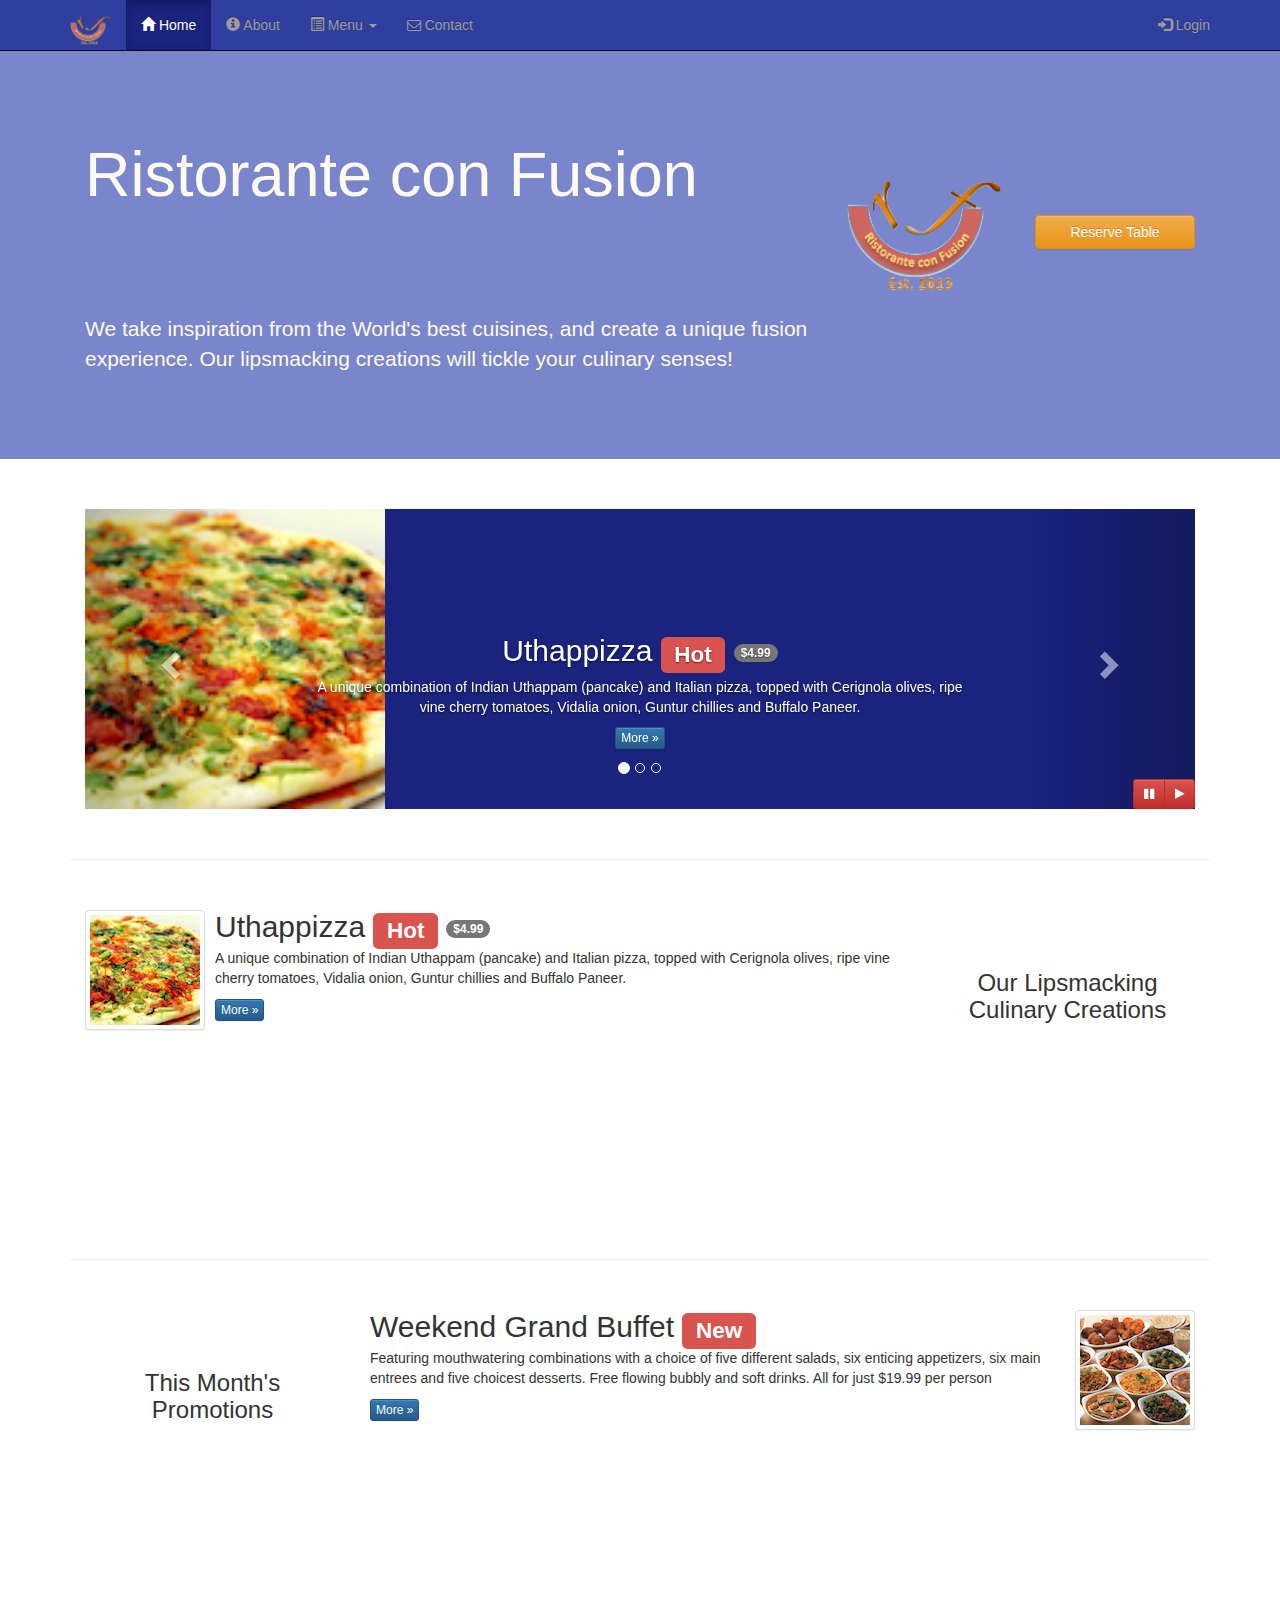
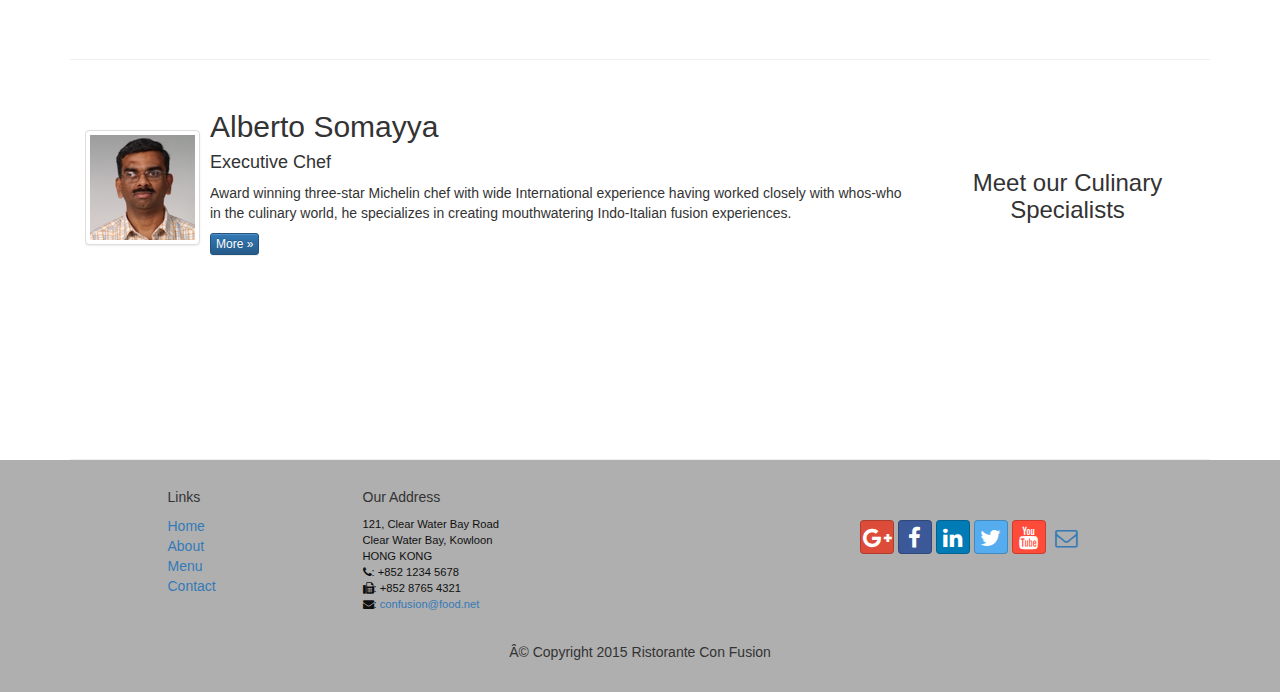
<file: index.html>
<!DOCTYPE html>
<html lang="en">

<head>    
    <meta charset="utf-8">
    <meta http-equiv="X-UA-Compatible" content="IE=edge">
    <meta name="viewport" content="width=device-width, initial-scale=1">
    <!-- The above 3 meta tags *must* come first in the head; any other head 
         content must come *after* these tags -->
    <title>Ristorante Con Fusion</title>
	        <!-- Bootstrap -->
    <link href="bower_components/bootstrap/dist/css/bootstrap.min.css" rel="stylesheet">
    <link href="bower_components/bootstrap/dist/css/bootstrap-theme.min.css" rel="stylesheet">
	<link href="bower_components/font-awesome/css/font-awesome.min.css" rel="stylesheet">
    <link href="css/bootstrap-social.css" rel="stylesheet">
	<link href="css/mystyles.css" rel="stylesheet">	
    <!-- HTML5 shim and Respond.js for IE8 support of HTML5 elements and media queries -->
    <!-- WARNING: Respond.js doesn't work if you view the page via file:// -->
    <!--[if lt IE 9]>
      <script src="https://oss.maxcdn.com/html5shiv/3.7.2/html5shiv.min.js"></script>
      <script src="https://oss.maxcdn.com/respond/1.4.2/respond.min.js"></script>
    <![endif]-->
</head>

<body>
        <nav class="navbar navbar-inverse navbar-fixed-top" role="navigation">
        <div class="container">
            <div class="navbar-header">
                <button type="button" class="navbar-toggle collapsed" data-toggle="collapse" data-target="#navbar" aria-expanded="false" aria-controls="navbar">
                    <span class="sr-only">Toggle navigation</span>
                    <span class="icon-bar"></span>
                    <span class="icon-bar"></span>
                    <span class="icon-bar"></span>
                </button>
                <a class="navbar-brand" href="#"><img src="img/logo.png" height=30 width=41></a>
            </div>
            <div id="navbar" class="navbar-collapse collapse">
                <ul class="nav navbar-nav">
                    <li class="active"><a href="index.html"><span class="glyphicon glyphicon-home"
                         aria-hidden="true"></span> Home</a></li>
                    <li><a href="aboutus.html">
                        <span class="glyphicon glyphicon-info-sign"
                         aria-hidden="true"></span> About</a></li>
                    <li class="dropdown">
                        <a href="#" class="dropdown-toggle" data-toggle="dropdown"
                         role="button" aria-haspopup="true" aria-expanded="false"><span class="glyphicon glyphicon-list-alt"
                         aria-hidden="true"></span> Menu <span class="caret"></span></a>
                        <ul class="dropdown-menu">
                            <li><a href="#">Appetizers</a></li>
                            <li><a href="#">Main Courses</a></li>
                            <li><a href="#">Desserts</a></li>
                            <li><a href="#">Drinks</a></li>
                            <li role="separator" class="divider"></li>
                            <li class="dropdown-header">Specials</li>
                            <li><a href="#">Lunch Buffet</a></li>
                            <li><a href="#">Weekend Brunch</a></li>
                        </ul>
                    </li>
                    <li><a href="contactus.html"><span class="fa fa-envelope-o"
                         aria-hidden="true"></span> Contact</a></li>
                </ul>
								<ul class="nav navbar-nav navbar-right">
                    <li><a href="#" id="loginForm">
                    <span class="glyphicon glyphicon-log-in"></span> Login</a>
                    </li>
                </ul>
            </div>
        </div>
    </nav>
					<!-- Loging Modal-->
					<div id="loginModal" class="modal fade" role="dialog">
						<div class="modal-dialog">
							<!-- Modal content-->
							<div class="modal-content">
								<div class="modal-header">
										<button type="button" class="close" data-dismiss="modal">&times;</button>
										<h4 class="modal-title">Login </h4>
								</div>
								<div class="modal-body">
									<form class="form form-inline" role="form">
											<div class="form-group">
												<label class="sr-only" for="email">Email</label>
												<input type="text" class="form-control input-sm" id="email" name="email" placeholder="Email">
												</div>
											<div class="form-group">
												<label for="password" class="sr-only">Password</label>
												<input type="text" class="form-control input-sm" id="password" name="password" placeholder="Password">
											</div>
										<div class="checkbox">
																<label class="checkbox-inline" for="remember">
																		<input type="checkbox" name="remember" value="" id="remember">
																		Remember me
																</label>
										</div>
										<button type="submit" class="btn btn-info btn-xs">Sign in</button>
										<button type="button" class="btn btn-default btn-xs"
													 data-dismiss="modal">Cancel</button>
										</form>
								</div>
						</div>
						</div>
					</div>
					<!-- Reserve Table Modal-->
					<div id="reserveModal" class="modal fade" role="dialog">
						<div class="modal-dialog">
							<!-- Modal content-->
							<div class="modal-content">
								<div class="modal-header">
									<button type="button" class="close" data-dismiss="modal">&times;</button>
									<h4 class="modal-title">Reserve Table</h4>
								</div>
								<div class="modal-body">
									<form class="form-horizontal" role="form">
										<div class="form-group">
											<label for="firstname" class="col-sm-2">Number of Guests</label>
											<div class="col-sm-10">
												<div class="radio-inline">
													<label for="1g" class="control-label"><input type="radio" name="numberGuest" id="1g">1</label>
												</div>
												<div class="radio-inline">
													<label for="2g" class="control-label"><input type="radio" name="numberGuest" id="2g">2</label>
												</div>
												<div class="radio-inline">
													<label for="3g" class="control-label"><input type="radio" name="numberGuest" id="3g">3</label>
												</div>
												<div class="radio-inline">
													<label for="4g" class="control-label"><input type="radio" name="numberGuest" id="4g">4</label>
												</div>
												<div class="radio-inline">
													<label for="5g" class="control-label"><input type="radio" name="numberGuest" id="5g">5</label>
												</div>
												<div class="radio-inline">
													<label for="6g" class="control-label"><input type="radio" name="numberGuest" id="6g">6</label>
												</div>
											</div>
										</div>
										<div class="form-group">
											<label class="col-sm-2">Section</label>
											<div class="col-sm-10">
												<div class="btn-group" data-toggle="buttons">
													<label class="btn btn-success active">
														<input type="radio" name="section" id="nonSmoking" autocomplete="off" checked> Non smoking
													</label>
													<label class="btn btn-danger">
														<input type="radio" name="section" id="smoking" autocomplete="off"> Smoking
													</label>
												</div>
											</div>
										</div>
										<div class="form-group has-feedback">
											<label class="col-sm-2">Date and Time</label>
											<div class="col-sm-4">
												<input type="text" class="form-control" id="date" aria-describedby="date" placeholder="Date">
													<span class="glyphicon glyphicon-calendar form-control-feedback" aria-hidden="true"></span>
											</div>
											<div class="col-sm-4">
												<input type="text" class="form-control" id="time" aria-describedby="time" placeholder="Time">
													<span class="glyphicon glyphicon-time form-control-feedback" aria-hidden="true"></span>
											</div>
											
										</div>
										<div class="form-group">
											<div class="col-sm-10 col-sm-push-2">
											<button type="submit" class="btn btn-primary">Reserve</button>
											<button type="button" class="btn btn-default btn-sm" data-dismiss="modal">Cancel</button>
											</div>
										</div>
									</form>
									<div class="alert alert-warning alert-dismissible" role="alert"">
										<button type="button" class="close" data-dismiss="alert" aria-label="Close"><span aria-hidden="true">&times;</span></button>
										<strong>Warning!</strong> Please <a href="tel:+0000000000000">call</a> us to reserve for more than six guests.
									</div>
								</div>
							</div>
						</div>
					</div>
					
    <header class="jumbotron">
        <!-- Main component for a primary marketing message or call to action -->

        <div class="container">
            <div class="row row-header">
                <div class="col-xs-12 col-sm-8">
                    <h1>Ristorante con Fusion</h1>
                    <p style="padding:40px;"></p>
                    <p>We take inspiration from the World's best cuisines, and create a unique fusion experience. Our lipsmacking creations will tickle your culinary senses!</p>
                </div>
                   <div class="col-xs-12 col-sm-2">
                    <p style="padding:20px;"></p>
                    <img src="img/logo.png" class="img-responsive">
                </div>
									  <div class="col-xs-12 col-sm-2">
                    <p style="padding:40px;"></p>
										<a href="#" type="button" class="btn btn-warning btn-block" title="Or Call us at +852 12345678" id="reserveTable">Reserve Table</a>
                </div>
            </div>
        </div>
    </header>

			<div class="container">
				<div class="row row-content">
          <div class="col-xs-12">
							<div id="mycarousel" class="carousel slide" data-ride="carousel">
								  <!-- Indicators -->
                <ol class="carousel-indicators">
                    <li data-target="#mycarousel" data-slide-to="0" class="active"></li>
                    <li data-target="#mycarousel" data-slide-to="1"></li>
                    <li data-target="#mycarousel" data-slide-to="2"></li>
                </ol>
								<!-- Wrapper for slides -->
                <div class="carousel-inner" role="listbox">
                    <div class="item active">
                        <img class="img-responsive"
                         src="img/uthappizza.png" alt="Uthappizza">
                        <div class="carousel-caption">
                        <h2>Uthappizza  <span class="label label-danger">Hot</span> <span class="badge">$4.99</span></h2>
                        <p>A unique combination of Indian Uthappam (pancake) and
                          Italian pizza, topped with Cerignola olives, ripe vine
                          cherry tomatoes, Vidalia onion, Guntur chillies and
                          Buffalo Paneer.</p>
                        <p><a class="btn btn-primary btn-xs" href="#">More &raquo;</a></p>
                        </div>
                    </div>
                    <div class="item">
                        <img class="img-responsive"
                         src="img/buffet.png" alt="Uthappizza">
                        <div class="carousel-caption">
                        <h2>Weekend Grand Buffet <span class="label label-danger">New</span></h2
                        <p>Featuring mouthwatering combinations with a choice of five different salads, six enticing appetizers, six main entrees and five choicest desserts. Free flowing bubbly and soft drinks. All for just $19.99 per person </p>
                        <p><a class="btn btn-primary btn-xs" href="#">More &raquo;</a></p>
                        </div>
                    </div>
                    <div class="item">
                        <img class="img-responsive"
                         src="img/alberto.png" alt="Uthappizza">
                        <div class="carousel-caption">
                         <h2>Alberto Somayya</h2>
                        <p>Featuring mouthwatering combinations with a choice of five different salads, six enticing appetizers, six main entrees and five choicest desserts. Free flowing bubbly and soft drinks. All for just $19.99 per person </p>
                        <p><a class="btn btn-primary btn-xs" href="#">More &raquo;</a></p>
                        </div>
                    </div>
                </div>
								<!-- Controls -->
                <a class="left carousel-control" href="#mycarousel" role="button" data-slide="prev">
                    <span class="glyphicon glyphicon-chevron-left" aria-hidden="true"></span>
                    <span class="sr-only">Previous</span>
                </a>
                <a class="right carousel-control" href="#mycarousel" role="button" data-slide="next">
                    <span class="glyphicon glyphicon-chevron-right" aria-hidden="true"></span>
                    <span class="sr-only">Next</span>
                </a>
								<div class="btn-group" id="carouselButtons">
                    <button class="btn btn-danger btn-sm" id="carousel-pause">
                	    <span class="fa fa-pause" aria-hidden="true"></span>
                    </button>
                    <button class="btn btn-danger btn-sm" id="carousel-play">
                	    <span class="fa fa-play" aria-hidden="true"></span>
                    </button>
                </div>
   
							</div>
					</div>
       </div>
			
        <div class="row row-content">
            <div class="col-xs-12 col-sm-3 col-sm-push-9">
                <p style="padding:20px;"></p>
                <h3 align=center>Our Lipsmacking Culinary Creations</h3>
            </div>
            <div class="col-xs-12 col-sm-9 col-sm-pull-3">
                    <div class="media">
											<div class="media-left media-middle">
                        <a href="#">
                        <img class="media-object img-thumbnail"
                         src="img/uthappizza.png" alt="Uthappizza">
                        </a>
											</div>
											<div class="media-body">
                        <h2 class="media-heading">Uthappizza <span class="label label-danger">Hot</span>  <span class="badge">$4.99</span></h2>
                        <p>A unique combination of Indian Uthappam (pancake) and
                          Italian pizza, topped with Cerignola olives, ripe vine
                          cherry tomatoes, Vidalia onion, Guntur chillies and
                          Buffalo Paneer.</p>
                        <p><a class="btn btn-primary btn-xs" href="#">More &raquo;</a></p>
											</div>
										</div>
            </div>
        </div>

        <div class="row row-content">
            <div class="col-xs-12 col-sm-3">
                <p style="padding:20px;"></p>
                <h3 align=center>This Month's Promotions</h3>
            </div>
            <div class="col-xs-12 col-sm-9">
							      <div class="media">
											<div class="media-body">
                        <h2 class="media-heading">Weekend Grand Buffet <span class="label label-danger">New</span></h2>
                        <p>Featuring mouthwatering combinations with a choice of five different salads, six enticing appetizers, six main entrees and five choicest desserts. Free flowing bubbly and soft drinks. All for just $19.99 per person </p>
                        <p><a class="btn btn-primary btn-xs" href="#">More &raquo;</a></p>
											</div>
											<div class="media-right media-middle">
                        <a href="#">
                        <img class="media-object img-thumbnail"
                         src="img/buffet.png" alt="Uthappizza">
                        </a>
											</div>
										</div>
            </div>
        </div>
				
        <div class="row row-content">
            <div class="col-xs-12 col-sm-3 col-sm-push-9">
                <p style="padding:20px;"></p>
                <h3 align=center>Meet our Culinary Specialists</h3>
            </div>
            <div class="col-xs-12 col-sm-9 col-sm-pull-3">
                    <div class="media">
                    <div class="media-left media-middle">
                        <a href="#">
                        <img class="media-object img-thumbnail"
                         src="img/alberto.png" alt="Alberto Somayya">
                        </a>
                    </div>
                    <div class="media-body">
                        <h2 class="media-heading">Alberto Somayya</h2>
                        <h4>Executive Chef</h4>
                        <p>Award winning three-star Michelin chef with wide
                         International experience having worked closely with
                         whos-who in the culinary world, he specializes in
                          creating mouthwatering Indo-Italian fusion experiences.
                         </p>
                        <p><a class="btn btn-primary btn-xs" href="#">More &raquo;</a></p>
                    </div>
										</div>
            </div>
        </div>
    </div>

    <footer class="row-footer">
        <div class="container">
            <div class="row">             
                <div class="col-xs-5 col-xs-offset-1 col-sm-2 col-sm-offset-1">
                    <h5>Links</h5>
                    <ul class="list-unstyled">
                        <li><a href="#">Home</a></li>
                        <li><a href="#">About</a></li>
                        <li><a href="#">Menu</a></li>
                        <li><a href="#">Contact</a></li>
                    </ul>
                </div>
                <div class="col-xs-6 col-sm-5">
                    <h5>Our Address</h5>
                    <address>
		              121, Clear Water Bay Road<br>
		              Clear Water Bay, Kowloon<br>
		              HONG KONG<br>
		              <i class="fa fa-phone"></i>: +852 1234 5678<br>
		          <i class="fa fa-fax"></i>: +852 8765 4321<br>
		          <i class="fa fa-envelope"></i>: 
                                 <a href="mailto:confusion@food.net">confusion@food.net</a>

		           </address>
                </div>
                <div class="col-xs-12 col-sm-4">
                   <div class="nav navbar-nav" style="padding: 40px 10px;">
                        <a class="btn btn-social-icon btn-google-plus" href="http://google.com/+"><i class="fa fa-google-plus"></i></a>
                        <a class="btn btn-social-icon btn-facebook" href="http://www.facebook.com/profile.php?id="><i class="fa fa-facebook"></i></a>
                        <a class="btn btn-social-icon btn-linkedin" href="http://www.linkedin.com/in/"><i class="fa fa-linkedin"></i></a>
                        <a class="btn btn-social-icon btn-twitter" href="http://twitter.com/"><i class="fa fa-twitter"></i></a>
                        <a class="btn btn-social-icon btn-youtube" href="http://youtube.com/"><i class="fa fa-youtube"></i></a>
                        <a class="btn btn-social-icon" href="mailto:"><i class="fa fa-envelope-o"></i></a>
                    </div>
                </div>
                <div class="col-xs-12">
                    <p style="padding:10px;"></p>
                    <p align=center>Â© Copyright 2015 Ristorante Con Fusion</p>
                </div>
            </div>
        </div>
    </footer>
    <!-- jQuery (necessary for Bootstrap's JavaScript plugins) -->
    <script src="bower_components/jquery/dist/jquery.min.js"></script>
    <!-- Include all compiled plugins (below), or include individual files as needed -->
    <script src="bower_components/bootstrap/dist/js/bootstrap.min.js"></script>
		    <script>
        $(document).ready(function(){
            $("#mycarousel").carousel( { interval: 2000 } );
                          $("#carousel-pause").click(function(){
                $("#mycarousel").carousel('pause');
            });
                        $("#carousel-play").click(function(){
                $("#mycarousel").carousel('cycle');
            });
												$("#loginForm").click(function(){
                $('#loginModal').modal('toggle');
            });
                        $("#reserveTable").click(function(){
                $('#reserveModal').modal('toggle');
            });
        });
    </script>

</body>

</html>
</file>
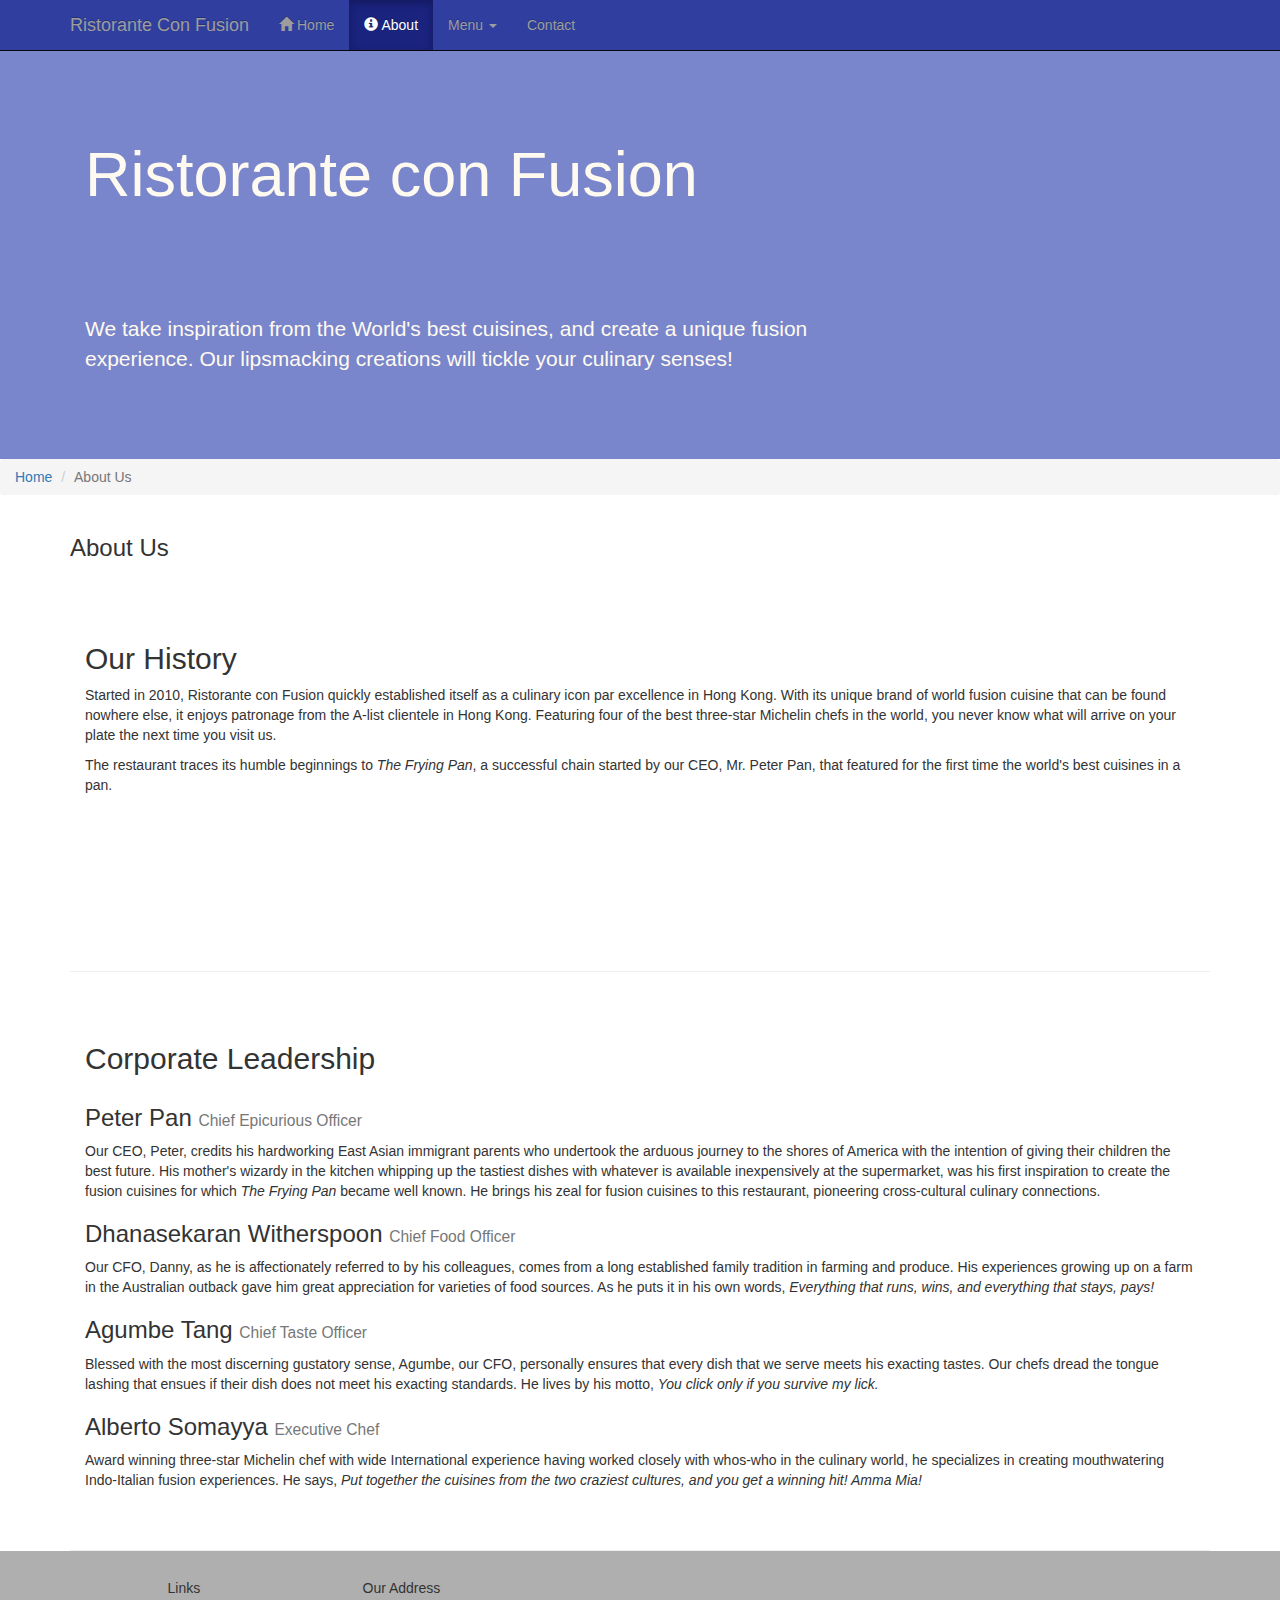
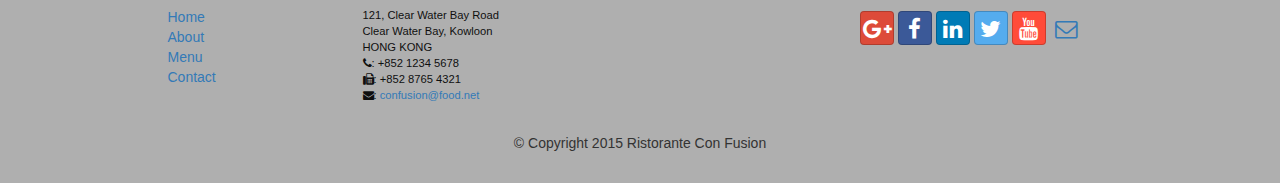
<file: aboutus_rupal.html>
<!DOCTYPE html>
<html lang="en">

<head>
     <meta charset="utf-8">
    <meta http-equiv="X-UA-Compatible" content="IE=edge">
    <meta name="viewport" content="width=device-width, initial-scale=1">
    <!-- The above 3 meta tags *must* come first in the head; any other head 
         content must come *after* these tags -->
    <title>Ristorante Con Fusion: About Us</title>
        <!-- Bootstrap -->
    <link href="css/bootstrap.min.css" rel="stylesheet">
    <link href="css/bootstrap-theme.min.css" rel="stylesheet">
    <link href="css/font-awesome.min.css" rel="stylesheet">
    <link href="css/bootstrap-social.css" rel="stylesheet">
    <link href="css/mystyles.css" rel="stylesheet">

    <!-- HTML5 shim and Respond.js for IE8 support of HTML5 elements and media queries -->
    <!-- WARNING: Respond.js doesn't work if you view the page via file:// -->
    <!--[if lt IE 9]>
      <script src="https://oss.maxcdn.com/html5shiv/3.7.2/html5shiv.min.js"></script>
      <script src="https://oss.maxcdn.com/respond/1.4.2/respond.min.js"></script>
    <![endif]-->
</head>

<body>
    <nav class="navbar navbar-inverse navbar-fixed-top" role="navigation">
        <div class="container">
            <div class="navbar-header">
                <button type="button" class="navbar-toggle collapsed" data-toggle="collapse" data-target="#navbar" aria-expanded="false" aria-controls="navbar">
                    <span class="sr-only">Toggle navigation</span>
                    <span class="icon-bar"></span>
                    <span class="icon-bar"></span>
                    <span class="icon-bar"></span>
                </button>
                <a class="navbar-brand" href="./index.html">Ristorante Con Fusion</a>
            </div>
            <div id="navbar" class="navbar-collapse collapse">
                <ul class="nav navbar-nav">
                    <li><a href="./index.html">
						<span class="glyphicon glyphicon-home" aria-hidden="true">
						</span> Home</a>
					</li>
                    <li class="active"><a href="#"><span class="glyphicon glyphicon-info-sign"
                         aria-hidden="true"></span> About</a></li>                         
                    <li class="dropdown">
                        <a href="#" class="dropdown-toggle" data-toggle="dropdown"
                         role="button" aria-haspopup="true" aria-expanded="false">
                         Menu <span class="caret"></span></a>
                        <ul class="dropdown-menu">
                            <li><a href="#">Appetizers</a></li>
                            <li><a href="#">Main Courses</a></li>
                            <li><a href="#">Desserts</a></li>
                            <li><a href="#">Drinks</a></li>
                            <li role="separator" class="divider"></li>
                            <li class="dropdown-header">Specials</li>
                            <li><a href="#">Lunch Buffet</a></li>
                            <li><a href="#">Weekend Brunch</a></li>
                        </ul>
                    </li>
                    <li><a href="#">Contact</a></li>
                </ul>
            </div>
        </div>
    </nav>  
    <header class="jumbotron">

        <!-- Main component for a primary marketing message or call to action -->

        <div class="container">
            <div class="row row-header">
                <div class="col-xs-12 col-sm-8">
                    <h1>Ristorante con Fusion</h1>
                    <p style="padding:40px;"></p>
                    <p>We take inspiration from the World's best cuisines, and create a unique fusion experience. Our lipsmacking creations will tickle your culinary senses!</p>
                </div>
                <div class="col-xs-12 col-sm-4">
                </div>
            </div>
        </div>
    </header>

	<div>
		<div>
			<ol class="breadcrumb">
				<li><a href="./index.html">Home</a></li>
				<li class="active">About Us</li>
			</ol>
		</div>
	</div>
	
		<div class="container">
            <div class="row">
                <div class="col-xs-12 col-sm-12">
					<h3 id="abtus">About Us</h3>
				</div>
			</div>
					
            <div class="row row-content">
				<div class="col-xs-12 col-sm-12">
	                <h2>Our History</h2>
	                <p>Started in 2010, Ristorante con Fusion quickly established itself as a culinary icon par excellence in Hong Kong. With its unique brand of world fusion cuisine that can be found nowhere else, it enjoys patronage from the A-list clientele in Hong Kong.  Featuring four of the best three-star Michelin chefs in the world, you never know what will arrive on your plate the next time you visit us.</p>
	                <p>The restaurant traces its humble beginnings to <em>The Frying Pan</em>, a successful chain started by our CEO, Mr. Peter Pan, that featured for the first time the world's best cuisines in a pan.</p>
				</div>
	            <div class="col-xs-12 col-sm-9">
	                <p style="padding:20px;"></p>
	            </div>
            </div>

            <div class="row row-content">
				<div class="col-xs-12 col-sm-12">
                	<h2>Corporate Leadership</h2>
				</div>

				<div class="col-xs-12 col-sm-12">
                	<h3>Peter Pan <small>Chief Epicurious Officer</small></h3>
				</div>
				
				<div class="col-xs-12 col-sm-12">
	                <p>Our CEO, Peter, credits his hardworking East Asian immigrant parents who undertook the arduous journey to the shores of America with the intention of giving their children the best future. His mother's wizardy in the kitchen whipping up the tastiest dishes with whatever is available inexpensively at the supermarket, was his first inspiration to create the fusion cuisines for which <em>The Frying Pan</em> became well known. He brings his zeal for fusion cuisines to this restaurant, pioneering cross-cultural culinary connections.</p>
	                <h3>Dhanasekaran Witherspoon <small>Chief Food Officer</small></h3>
	                <p>Our CFO, Danny, as he is affectionately referred to by his colleagues, comes from a long established family tradition in farming and produce. His experiences growing up on a farm in the Australian outback gave him great appreciation for varieties of food sources. As he puts it in his own words, <em>Everything that runs, wins, and everything that stays, pays!</em></p>
	                <h3>Agumbe Tang <small>Chief Taste Officer</small></h3>
	                <p>Blessed with the most discerning gustatory sense, Agumbe, our CFO, personally ensures that every dish that we serve meets his exacting tastes. Our chefs dread the tongue lashing that ensues if their dish does not meet his exacting standards. He lives by his motto, <em>You click only if you survive my lick.</em></p>
	                <h3>Alberto Somayya <small>Executive Chef</small></h3>
	                <p>Award winning three-star Michelin chef with wide International experience having worked closely with whos-who in the culinary world, he specializes in creating mouthwatering Indo-Italian fusion experiences. He says, <em>Put together the cuisines from the two craziest cultures, and you get a winning hit! Amma Mia!</em></p>
            	</div>
             	<div>
                	<p style="padding:20px;"></p>
            	</div>
            </div>
		</div>

    <footer class="row-footer">
        <div class="container">
            <div class="row">             
                <div class="col-xs-5 col-xs-offset-1 col-sm-2 col-sm-offset-1">
                    <h5>Links</h5>
                    <ul class="list-unstyled">
                        <li><a href="#">Home</a></li>
                        <li><a href="#">About</a></li>
                        <li><a href="#">Menu</a></li>
                        <li><a href="#">Contact</a></li>
                    </ul>
                </div>
                <div class="col-xs-6 col-sm-5">
                    <h5>Our Address</h5>
                    <address>
		              121, Clear Water Bay Road<br>
		              Clear Water Bay, Kowloon<br>
		              HONG KONG<br>
		              <i class="fa fa-phone"></i>: +852 1234 5678<br>
		              <i class="fa fa-fax"></i>: +852 8765 4321<br>
		              <i class="fa fa-envelope"></i>: 
                        <a href="mailto:confusion@food.net">confusion@food.net</a>
		           </address>
                </div>
                <div class="col-xs-12 col-sm-4">
                    <div class="nav navbar-nav" style="padding: 40px 10px;">
                        <a class="btn btn-social-icon btn-google-plus" href="http://google.com/+"><i class="fa fa-google-plus"></i></a>
                        <a class="btn btn-social-icon btn-facebook" href="http://www.facebook.com/profile.php?id="><i class="fa fa-facebook"></i></a>
                        <a class="btn btn-social-icon btn-linkedin" href="http://www.linkedin.com/in/"><i class="fa fa-linkedin"></i></a>
                        <a class="btn btn-social-icon btn-twitter" href="http://twitter.com/"><i class="fa fa-twitter"></i></a>
                        <a class="btn btn-social-icon btn-youtube" href="http://youtube.com/"><i class="fa fa-youtube"></i></a>
                        <a class="btn btn-social-icon" href="mailto:"><i class="fa fa-envelope-o"></i></a>
                    </div>
                </div>
                <div class="col-xs-12">
                    <p style="padding:10px;"></p>
                    <p align=center>© Copyright 2015 Ristorante Con Fusion</p>
                </div>
            </div>
        </div>
    </footer>
    <!-- jQuery (necessary for Bootstrap's JavaScript plugins) -->
    <script src="https://ajax.googleapis.com/ajax/libs/jquery/1.11.3/jquery.min.js"></script>
    <!-- Include all compiled plugins (below), or include individual files as needed -->
    <script src="js/bootstrap.min.js"></script>
</body>

</html>
</file>
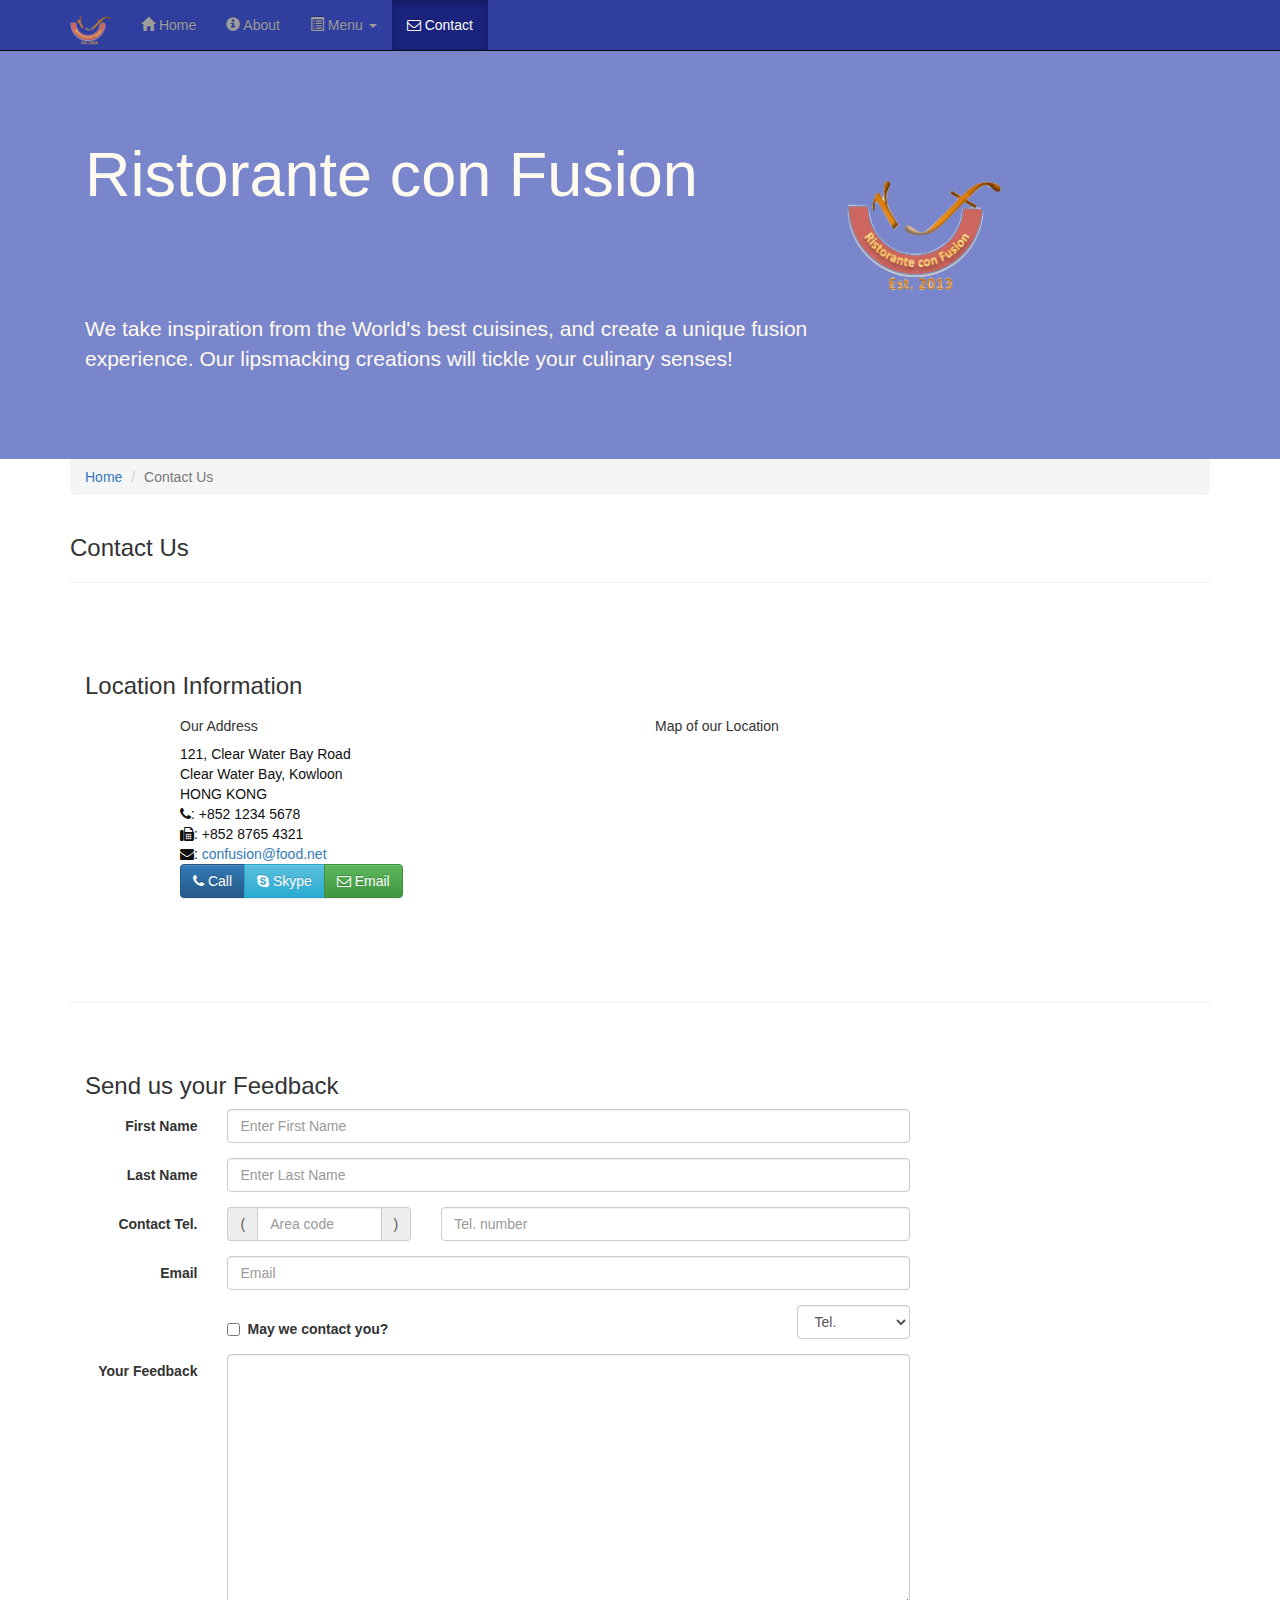
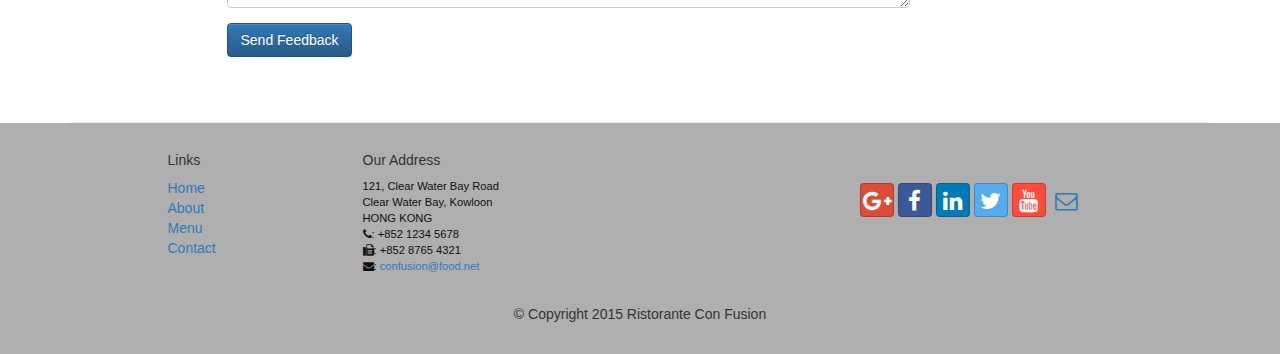
<file: contactus.html>
<!DOCTYPE html>
<html lang="en">

<head>
     <meta charset="utf-8">
    <meta http-equiv="X-UA-Compatible" content="IE=edge">
    <meta name="viewport" content="width=device-width, initial-scale=1">
    <!-- The above 3 meta tags *must* come first in the head; any other head 
         content must come *after* these tags -->
    <title>Ristorante Con Fusion: About Us</title>
        <!-- Bootstrap -->
    <link href="css/bootstrap.min.css" rel="stylesheet">
    <link href="css/bootstrap-theme.min.css" rel="stylesheet">
    <link href="css/font-awesome.min.css" rel="stylesheet">
    <link href="css/bootstrap-social.css" rel="stylesheet">
    <link href="css/mystyles.css" rel="stylesheet">

    <!-- HTML5 shim and Respond.js for IE8 support of HTML5 elements and media queries -->
    <!-- WARNING: Respond.js doesn't work if you view the page via file:// -->
    <!--[if lt IE 9]>
      <script src="https://oss.maxcdn.com/html5shiv/3.7.2/html5shiv.min.js"></script>
      <script src="https://oss.maxcdn.com/respond/1.4.2/respond.min.js"></script>
    <![endif]-->
</head>

<body>
    <nav class="navbar navbar-inverse navbar-fixed-top" role="navigation">
        <div class="container">
            <div class="navbar-header">
                <button type="button" class="navbar-toggle collapsed" data-toggle="collapse" data-target="#navbar" aria-expanded="false" aria-controls="navbar">
                    <span class="sr-only">Toggle navigation</span>
                    <span class="icon-bar"></span>
                    <span class="icon-bar"></span>
                    <span class="icon-bar"></span>
                </button>
                <a class="navbar-brand" href="#"><img src="img/logo.png" height=30 width=41></a>
            </div>
            <div id="navbar" class="navbar-collapse collapse">
                <ul class="nav navbar-nav">
                    <li><a href="index.html"><span class="glyphicon glyphicon-home"
                         aria-hidden="true"></span> Home</a></li>
                    <li><a href="aboutus.html">
                        <span class="glyphicon glyphicon-info-sign"
                         aria-hidden="true"></span> About</a></li>
                    <li class="dropdown">
						<a href="#" class="dropdown-toggle" data-toggle="dropdown"
                         	role="button" aria-haspopup="true" aria-expanded="false"> 
                         	<span class="glyphicon glyphicon-list-alt" aria-hidden="true"></span>
                         	Menu <span class="caret"></span></a>
                        <ul class="dropdown-menu">
                            <li><a href="#">Appetizers</a></li>
                            <li><a href="#">Main Courses</a></li>
                            <li><a href="#">Desserts</a></li>
                            <li><a href="#">Drinks</a></li>
                            <li role="separator" class="divider"></li>
                            <li class="dropdown-header">Specials</li>
                            <li><a href="#">Lunch Buffet</a></li>
                            <li><a href="#">Weekend Brunch</a></li>
                        </ul>
                    </li>
                    <li class="active"><a href="./contactus.html"><i class="fa fa-envelope-o" aria-hidden="true"></i> Contact</a>
                </ul>
            </div>
        </div>
    </nav>  
    <header class="jumbotron">

        <!-- Main component for a primary marketing message or call to action -->

        <div class="container">
            <div class="row row-header">
                <div class="col-xs-12 col-sm-8">
                    <h1>Ristorante con Fusion</h1>
                    <p style="padding:40px;"></p>
                    <p>We take inspiration from the World's best cuisines, and create a unique fusion experience. Our lipsmacking creations will tickle your culinary senses!</p>
                </div>
                <div class="col-xs-12 col-sm-2">
                    <p style="padding:20px;"></p>
                    <img src="img/logo.png" class="img-responsive">
                </div>
            </div>
        </div>
    </header>

	<div class="container">
		<div class="row">
			<div class="col-xs-12">
				<ul class="breadcrumb">
					<li><a href="index.html">Home</a></li>
					<li class="active">Contact Us</li>
				</ul>
			</div>
			<div class="col-xs-12">
				<h3>Contact Us</h3>
				<hr>
			</div>
		</div>

		<div class="row row-content">
			<div class="col-xs-12">
				<h3>Location Information</h3>
			</div>
			<div class="col-xs-12 col-sm-4 col-sm-offset-1">
				<h5>Our Address</h5>
				<address style="font-size: 100%">
					121, Clear Water Bay Road<br> Clear Water Bay, Kowloon<br>
					HONG KONG<br> <i class="fa fa-phone"></i>: +852 1234 5678<br>
					<i class="fa fa-fax"></i>: +852 8765 4321<br> <i
						class="fa fa-envelope"></i>: <a href="mailto:confusion@food.net">confusion@food.net</a>
				</address>
			</div>
			<div class="col-xs-12 col-sm-6 col-sm-offset-1">
				<h5>Map of our Location</h5>
			</div>
			<div class="col-xs-12 col-sm-11 col-sm-offset-1">
				<div class="btn-group" role="group" aria-label="...">
					<a type="button" class="btn btn-primary" href="tel:+85212345678"><i
						class="fa fa-phone"></i> Call</a> <a type="button"
						class="btn btn-info"><i class="fa fa-skype"></i> Skype</a> <a
						type="button" class="btn btn-success"
						href="mailto:confusion@food.net"><i class="fa fa-envelope-o"></i>
						Email</a>
				</div>
			</div>
		</div>

		<div class="row row-content">
			<div class="col-xs-12">
				<h3>Send us your Feedback</h3>
			</div>
			<div class="col-xs-12 col-sm-9">
				<form class="form-horizontal" role="form">
					<div class="form-group">
						<label for="firstname" class="col-sm-2 control-label">First
							Name</label>
						<div class="col-sm-10">
							<input type="text" class="form-control" id="firstname"
								name="firstname" placeholder="Enter First Name">
						</div>
					</div>
					<div class="form-group">
						<label for="lastname" class="col-sm-2 control-label">Last
							Name</label>
						<div class="col-sm-10">
							<input type="text" class="form-control" id="lastname"
								name="lastname" placeholder="Enter Last Name">
						</div>
					</div>
					<div class="form-group">
						<label for="telnum" class="col-xs-12 col-sm-2 control-label">Contact
							Tel.</label>
						<div class="col-xs-5 col-sm-4 col-md-3">
							<div class="input-group">
								<div class="input-group-addon">(</div>
								<input type="tel" class="form-control" id="areacode"
									name="areacode" placeholder="Area code">
								<div class="input-group-addon">)</div>
							</div>
						</div>
						<div class="col-xs-7 col-sm-6 col-md-7">
							<input type="tel" class="form-control" id="telnum" name="telnum"
								placeholder="Tel. number">
						</div>
					</div>
					<div class="form-group">
						<label for="emailid" class="col-sm-2 control-label">Email</label>
						<div class="col-sm-10">
							<input type="email" class="form-control" id="emailid"
								name="emailid" placeholder="Email">
						</div>
					</div>
					<div class="form-group">
						<div class="checkbox col-sm-5 col-sm-offset-2">
							<label class="checkbox-inline"> <input type="checkbox"
								name="approve" value=""> <strong>May we contact
									you?</strong>
							</label>
						</div>
						<div class="col-sm-2 col-sm-offset-3">
							<select class="form-control">
								<option>Tel.</option>
								<option>Email</option>
							</select>
						</div>
					</div>
					<div class="form-group">
							<label for="feedback" class="col-sm-2 control-label">Your Feedback</label>
							<div class="col-sm-10">
								<textarea class="form-control" id="feedback" name="feedback"
									rows="12"></textarea>
							</div>
					</div>
					<div class="form-group">
                        <div class="col-sm-offset-2 col-sm-10">
                            <button type="submit" class="btn btn-primary">Send Feedback</button>
                        </div>
                    </div>
				</form>
			</div>
		</div>

	</div>

	<footer class="row-footer">
        <div class="container">
            <div class="row">             
                <div class="col-xs-5 col-xs-offset-1 col-sm-2 col-sm-offset-1">
                    <h5>Links</h5>
                    <ul class="list-unstyled">
                        <li><a href="#">Home</a></li>
                        <li><a href="#">About</a></li>
                        <li><a href="#">Menu</a></li>
                        <li><a href="#">Contact</a></li>
                    </ul>
                </div>
                <div class="col-xs-6 col-sm-5">
                    <h5>Our Address</h5>
                    <address>
		              121, Clear Water Bay Road<br>
		              Clear Water Bay, Kowloon<br>
		              HONG KONG<br>
		              <i class="fa fa-phone"></i>: +852 1234 5678<br>
		              <i class="fa fa-fax"></i>: +852 8765 4321<br>
		              <i class="fa fa-envelope"></i>: 
                        <a href="mailto:confusion@food.net">confusion@food.net</a>
		           </address>
                </div>
                <div class="col-xs-12 col-sm-4">
                    <div class="nav navbar-nav" style="padding: 40px 10px;">
                        <a class="btn btn-social-icon btn-google-plus" href="http://google.com/+"><i class="fa fa-google-plus"></i></a>
                        <a class="btn btn-social-icon btn-facebook" href="http://www.facebook.com/profile.php?id="><i class="fa fa-facebook"></i></a>
                        <a class="btn btn-social-icon btn-linkedin" href="http://www.linkedin.com/in/"><i class="fa fa-linkedin"></i></a>
                        <a class="btn btn-social-icon btn-twitter" href="http://twitter.com/"><i class="fa fa-twitter"></i></a>
                        <a class="btn btn-social-icon btn-youtube" href="http://youtube.com/"><i class="fa fa-youtube"></i></a>
                        <a class="btn btn-social-icon" href="mailto:"><i class="fa fa-envelope-o"></i></a>
                    </div>
                </div>
                <div class="col-xs-12">
                    <p style="padding:10px;"></p>
                    <p align=center>© Copyright 2015 Ristorante Con Fusion</p>
                </div>
            </div>
        </div>
    </footer>
    <!-- jQuery (necessary for Bootstrap's JavaScript plugins) -->
    <script src="https://ajax.googleapis.com/ajax/libs/jquery/1.11.3/jquery.min.js"></script>
    <!-- Include all compiled plugins (below), or include individual files as needed -->
    <script src="js/bootstrap.min.js"></script>
</body>

</html>
</file>
<file: css/mystyles.css>
.row-header {
  margin: 0px auto;
  padding: 0px 0px;
}
.row-content {
  margin: 0px auto;
  padding: 50px 0px;
  border-bottom: 1px ridge;
  min-height: 400px;
}
.row-footer {
  margin: 0px auto;
  padding: 20px 0px;
  background-color: #AfAfAf;
}
.jumbotron {
  margin: 0px auto;
  padding: 70px 30px;
  background: #7986CB;
  color: floralwhite;
}
.carousel {
  background: #1a237e;
}
.carousel .item {
  height: 300px;
}
.carousel .item img {
  left: 0;
  min-height: 300px;
  position: absolute;
  top: 0;
}
.navbar-inverse {
  background: #303f9f;
  color: #ffffff;
}
.navbar-inverse .navbar-nav > .active > a {
  background: #1a237e;
  color: #ffffff;
}
.navbar-inverse .navbar-nav > .active > a:hover {
  background: #1a237e;
  color: #ffffff;
}
.navbar-inverse .navbar-nav > .active > a:focus {
  background: #1a237e;
  color: #ffffff;
}
.navbar-inverse .navbar-nav > .open > a {
  background: #1a237e;
  color: #ffffff;
}
.navbar-inverse .navbar-nav > .open > a:hover {
  background: #1a237e;
  color: #ffffff;
}
.navbar-inverse .navbar-nav > .open > a:focus {
  background: #1a237e;
  color: #ffffff;
}
.navbar-inverse .navbar-nav .open .dropdown-menu > li > a {
  background-color: #303f9f;
  color: #eeeeee;
}
.navbar-inverse .navbar-nav .open .dropdown-menu > li > a:hover {
  color: #000000;
}
.navbar-inverse .navbar-nav .open .dropdown-menu {
  background-color: #303f9f;
  color: #eeeeee;
}
address {
  color: #0f0f0f;
  font-size: 80%;
  margin: 0px;
}
body {
  align: center;
  padding: 50px 0px 0px 0px;
  z-index: 0;
}
.tab-content {
  border-bottom: 1px solid #dddddd;
  border-left: 1px solid #dddddd;
  border-right: 1px solid #dddddd;
  padding: 10px;
}
.affix {
  top: 100px;
}
#carouselButtons {
  bottom: 0px;
  position: absolute;
  right: 0px;
}
</file>
